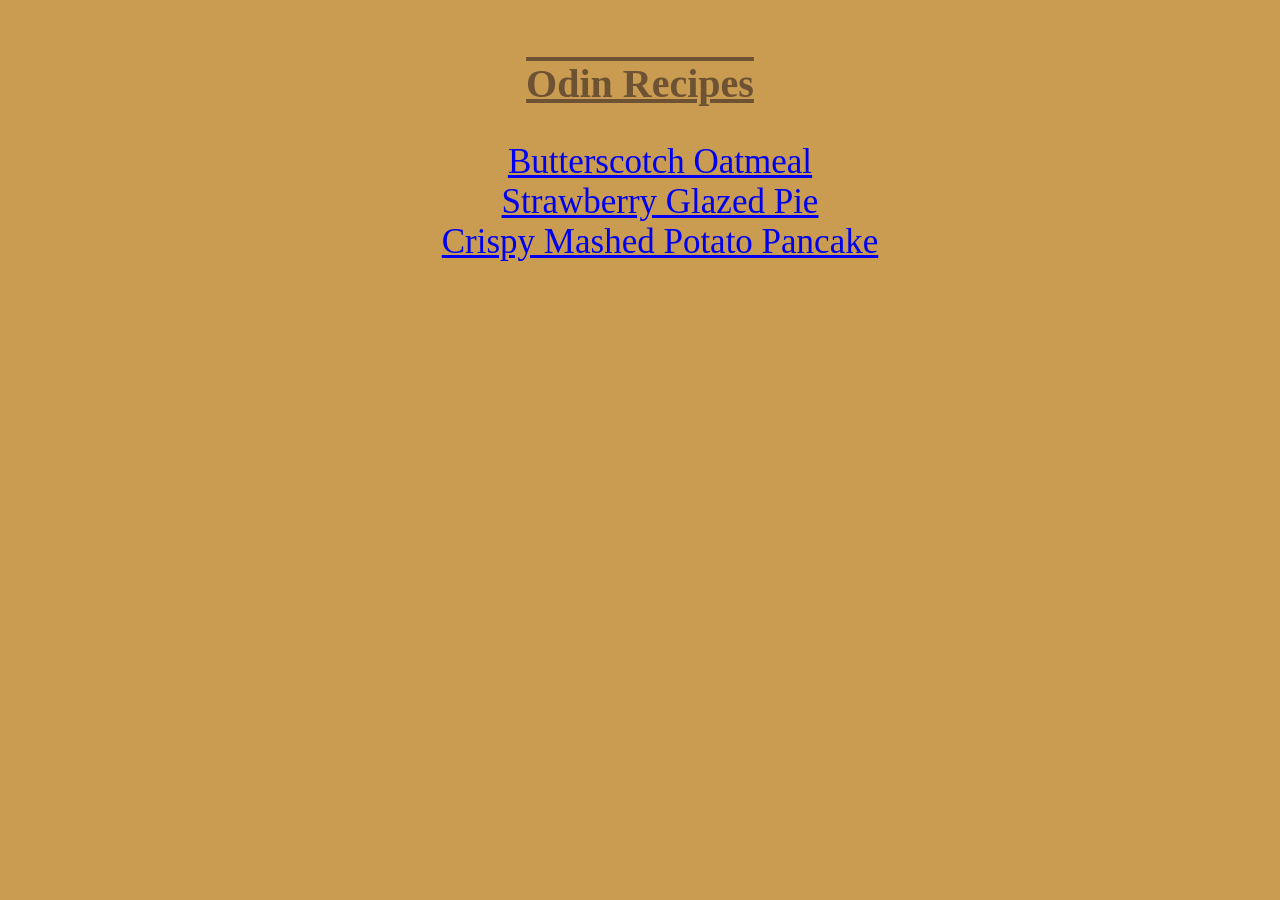
<file: index.html>
<!DOCTYPE html>
<html lang="en">
<head>
    <meta charset="UTF-8">
    <meta name="viewport" content="width=device-width, initial-scale=1.0">
    <title>Document</title>
    <link rel="stylesheet" href="style.css">
</head>
<body>
    <div class="head">
    <h1>Odin Recipes</h1>
    </div>
    <ul class="head-list">
    <li><a href="recipes/oatmeal.html">Butterscotch Oatmeal</a></li>
    <li><a href="recipes/strawberry.html">Strawberry Glazed Pie</a></li>
    <li><a href="recipes/pancake.html">Crispy Mashed Potato Pancake</a></li>
    </ul>
</body>
</html>
</file>
<file: style.css>
* {
    background-color: rgb(202, 156, 81);
}

.head {
    text-align: center;
    font-family: "fantasy", papyrus;
    text-decoration-line: overline underline;
    color: rgb(109, 83, 52);
    margin-top: 60px;
    font-size: 20px;
}
.head-list {
    text-align: center;
    list-style-type: none;
    list-style-position: inside;
    font-family: "fantasy", copperplate;
    font-size: 35px;
    a:visited {
  color: rgb(109, 83, 52);
}
}
.recipe-home {
    color: black;
    font-family: "fantasy", copperplate;
    font-size: 30px;
}
.recipe-head {
    color: rgb(109, 83, 52);
    text-align: center;
    text-decoration-line: overline underline;
    font-family: "fantasy", copperplate;
}
.img {
    outline: 15px rgb(109, 83, 52);
    outline-style: double;
    display: block;
    margin-left: auto;
    margin-right: auto;
}
.headings {
    font-size: 30px;
    font-family: "fantasy", copperplate;
    text-decoration-line: overline;
}
.text {
    font-family: "fantasy", copperplate;
}
</file>
